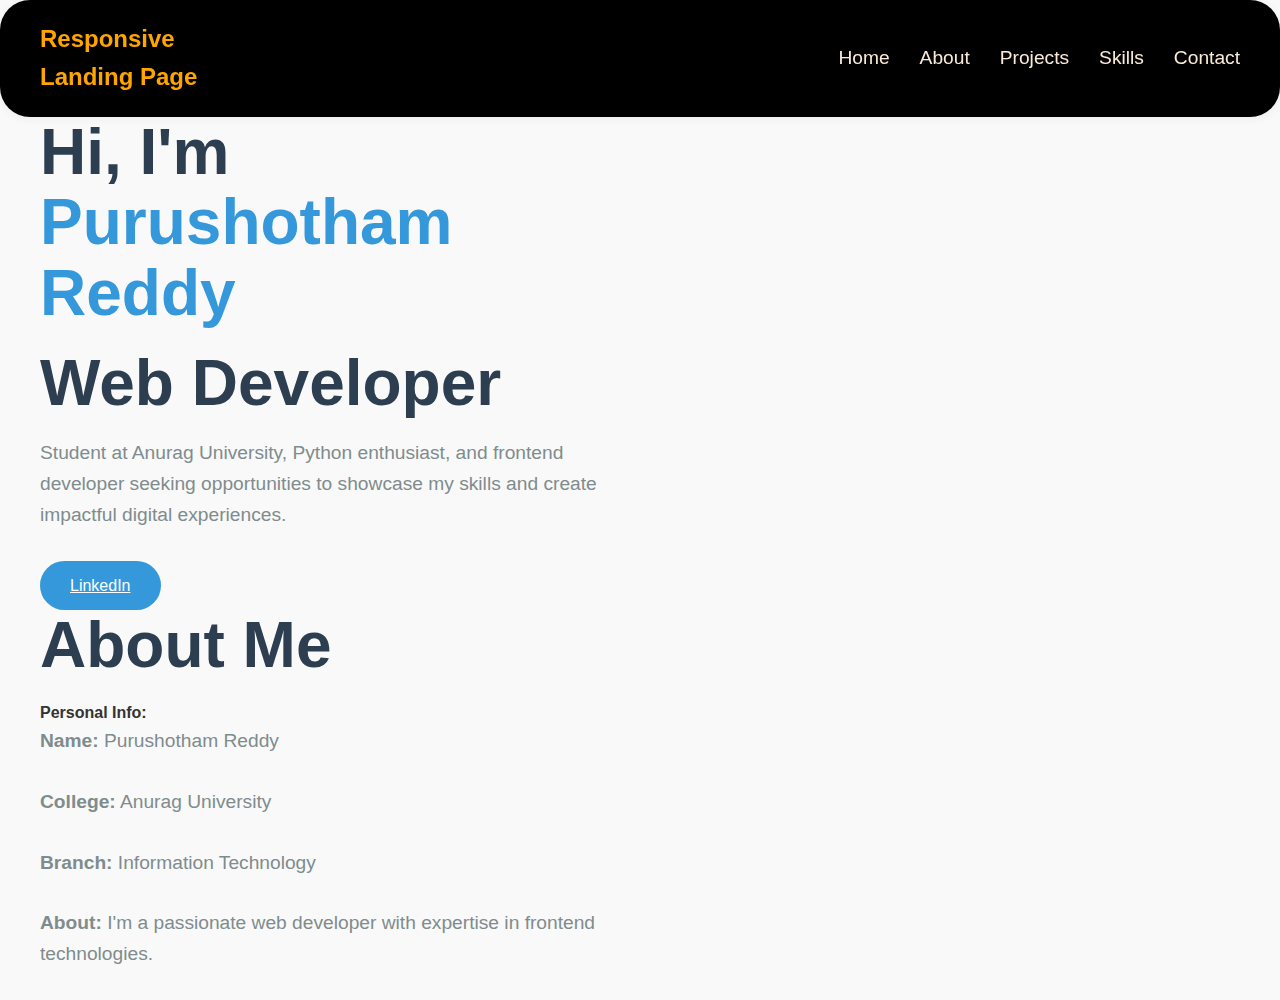
<file: index.html>
<!DOCTYPE html>
<html lang="en">
<head>
  <link rel="stylesheet" href="style.css" />
  <meta charset="UTF-8" />
  <meta name="viewport" content="width=device-width, initial-scale=1.0" />
  <title>Purushotham Reddy - Portfolio</title>
</head>
<body>
  <div id="navbar">
    <h2 id="title">Responsive<br>Landing Page</h2>
    <div id="menu">
      <a href="#home">Home</a>
      <a href="#about">About</a>
       <a href="#Projects">Projects</a>
        <a href="#Skills">Skills</a>
         <a href="#Contact">Contact</a>
    </div>
  </div>

  <section id="home" class="section hero-section">
    <div class="content">
      <h1>Hi, I'm <span class="highlight">Purushotham Reddy</span></h1>
      <h1>Web Developer</h1>
      <p>Student at Anurag University, Python enthusiast, and frontend developer seeking opportunities to showcase my skills and create impactful digital experiences.</p>
      <a href="https://www.linkedin.com/in/purushotham-shagamreddy-59b048315/" class="cta-button">LinkedIn</a>
    </div>
  </section>

  <section id="about" class="section about-section">
    <div class="content">
      <h1>About Me</h1>
      <h4>Personal Info:</h4>
      <p><strong>Name:</strong> Purushotham Reddy</p>
      <p><strong>College:</strong> Anurag University</p>
      <p><strong>Branch:</strong> Information Technology</p>
      <p><strong>About:</strong> I'm a passionate web developer with expertise in frontend technologies.</p>
    </div>
  </section>
</body>
</html>
</file>
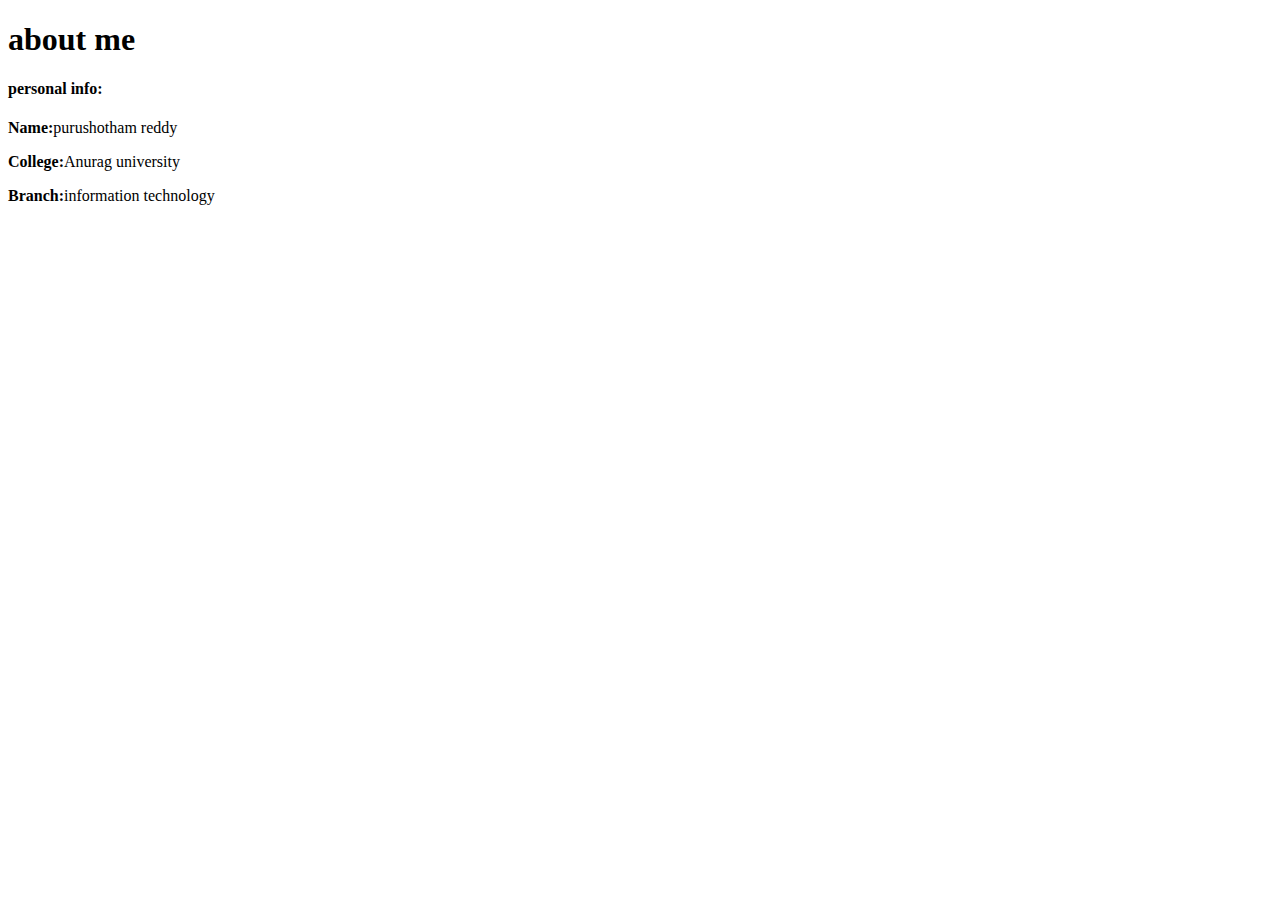
<file: about.html>
<!DOCTYPE html>
<html lang="en">
<head>
    <meta charset="UTF-8">
    <meta name="viewport" content="width=device-width, initial-scale=1.0">
    <title>Document</title>
</head>
<body class="about">
    <h1>about me</h1>
    <h4>personal info:</h4>
    <p><strong>Name:</strong>purushotham reddy</p>
    <p><strong>College:</strong>Anurag university</p>
    <p><strong>Branch:</strong>information technology</p>
   
</body>
</html>
</file>
<file: style.css>
* {
  margin: 0;
  padding: 0;
  box-sizing: border-box;
  font-family: 'Segoe UI', Tahoma, Geneva, Verdana, sans-serif;
}

body {
  background-color: #f9f9f9;
  color: #333;
  line-height: 1.6;
}
#navbar {
  background-color: black;
  color: antiquewhite;
  border-radius: 30px;
  display: flex;
  justify-content: space-between;
  align-items: center;
  padding: 20px 40px;
  position: sticky;
  top: 0;
  z-index: 100;
  box-shadow: 0 2px 10px rgba(0,0,0,0.05);
}
#landingpage {
  position: relative;
  min-height: 100vh;
  padding: 120px 40px 40px 40px; 
  display: flex;
  flex-direction: column;
  justify-content: center;
}

#title {
 
  color:orange;
}

#menu {
  display: flex;
  gap: 30px;
}

#menu a {
  text-decoration: none;
  color: antiquewhite;
  font-weight: 500;
  font-size: 1.2rem;
  cursor: pointer;
  transition: color 0.3s;
}
#menu :hover{
     color: #3498db; 
}
#menu a:hover {
  color: #3498db;
}
.content {
  max-width: 600px;
  margin-left: 40px;
}

.content h1 {
  font-size: 4rem;
  font-weight: 800;
  line-height: 1.1;
  margin-bottom: 20px;
  color: #2c3e50;
}

.content p {
  font-size: 1.2rem;
  margin-bottom: 30px;
  color: #7f8c8d;
}

.highlight {
  color: #3498db;
}

.cta-button {
  display: inline-block;
  background-color: #3498db;
  color: white;
  padding: 12px 30px;
  border-radius: 30px;


}

@media (max-width: 768px) {
  #landingpage {
    padding: 20px;
    text-align: center;
  }
  
  #title, #menu {
    position: static;
    margin-bottom: 30px;
  }
 
  
  .content {
    margin-left: 0;
    max-width: 100%;
  }
  
  .content h1 {
    font-size: 2.5rem;
  }
}
</file>
